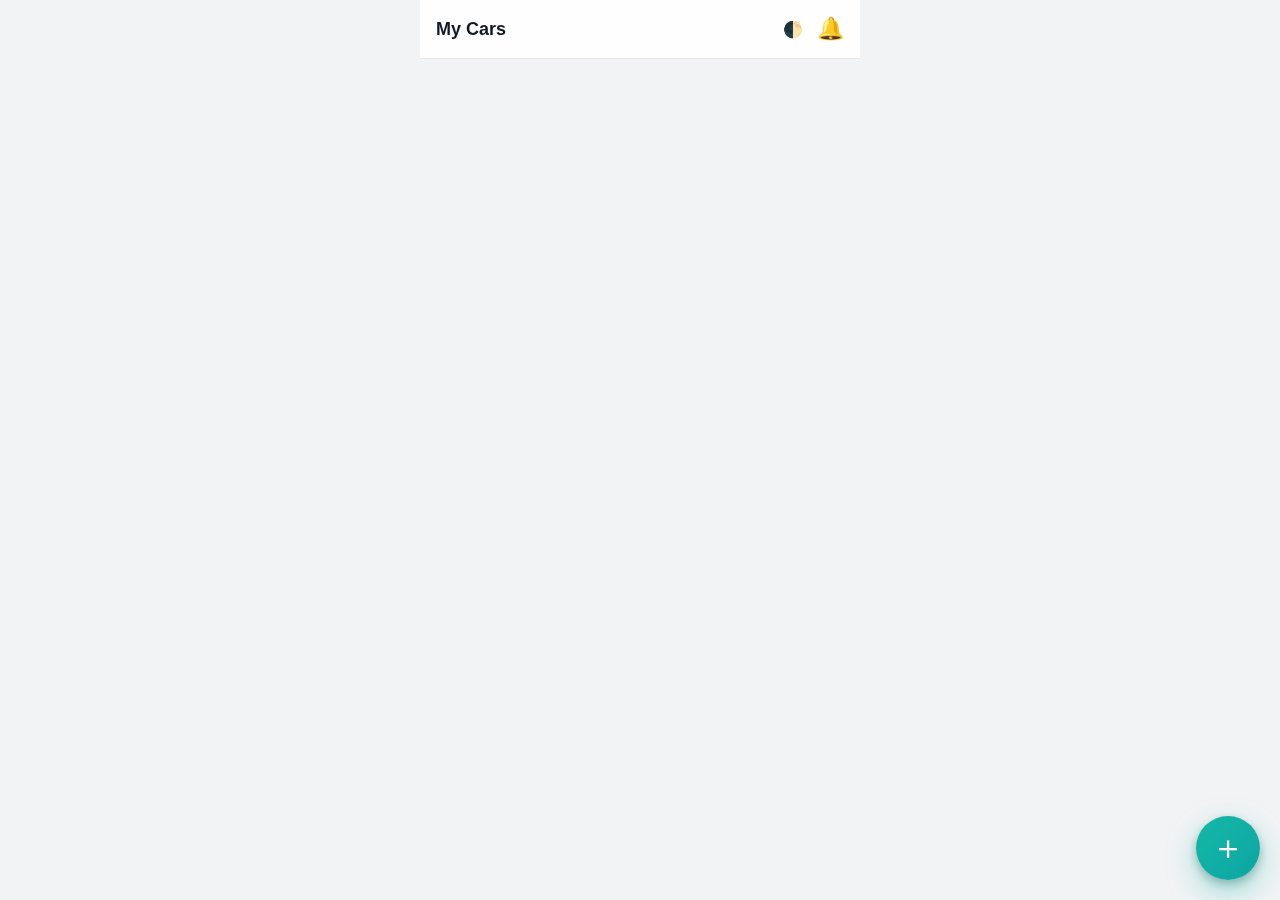
<file: index.html>
<!DOCTYPE html>
<html lang="th">
<head>
  <meta charset="UTF-8" />
  <meta name="viewport" content="width=device-width, initial-scale=1.0" />
  <title>Vee Car Consumption</title>
  <link rel="stylesheet" href="css/style.css" />
</head>
<body>

<header class="container">
  <h1>My Cars</h1>
  <div style="display:flex; gap:14px; align-items:center">
    <div class="theme-toggle" onclick="toggleTheme()">🌓</div>
    <div class="noti" onclick="loadNotifications()">
      🔔
      <div id="badge" class="badge" style="display:none">0</div>
    </div>
  </div>
</header>

<main class="container" id="carList"></main>

<!-- Floating Add Button -->
<button class="fab" onclick="openAddVehicle()">＋</button>

<!-- Bottom Sheet -->
<div id="addSheet" class="sheet hidden">
  <div class="sheet-header">
    <span>เพิ่มรถ</span>
    <button onclick="closeAddVehicle()">&times;</button>
  </div>

  <div class="sheet-body">
    <input id="v_name" placeholder="ชื่อรถ" />
    <input id="v_brand" placeholder="ยี่ห้อ" />
    <input id="v_model" placeholder="รุ่น" />

    <select id="v_type">
      <option value="fuel">⛽ น้ำมัน</option>
      <option value="ev">⚡ EV</option>
    </select>

    <input id="v_odometer" type="number" placeholder="เลขไมล์เริ่มต้น" />

    <!-- <label class="upload">
      📷 เลือกรูป
      <input type="file" id="v_image" accept="image/*" />
      
    </label> -->
    <label class="upload">
      📷 เลือกรูป
      <input type="file" id="vehicleImage" accept="image/*" />
    </label>

    <img
      id="imagePreview"
      class="image-preview hidden"
    />

    <button onclick="submitVehicle()">บันทึก</button>
  </div>
</div>


<!-- <button class="add-btn">+</button> -->

<script src="js/config.js"></script>
<script src="js/auth.js"></script>
<script src="js/app.js"></script>
</body>
</html>
</file>
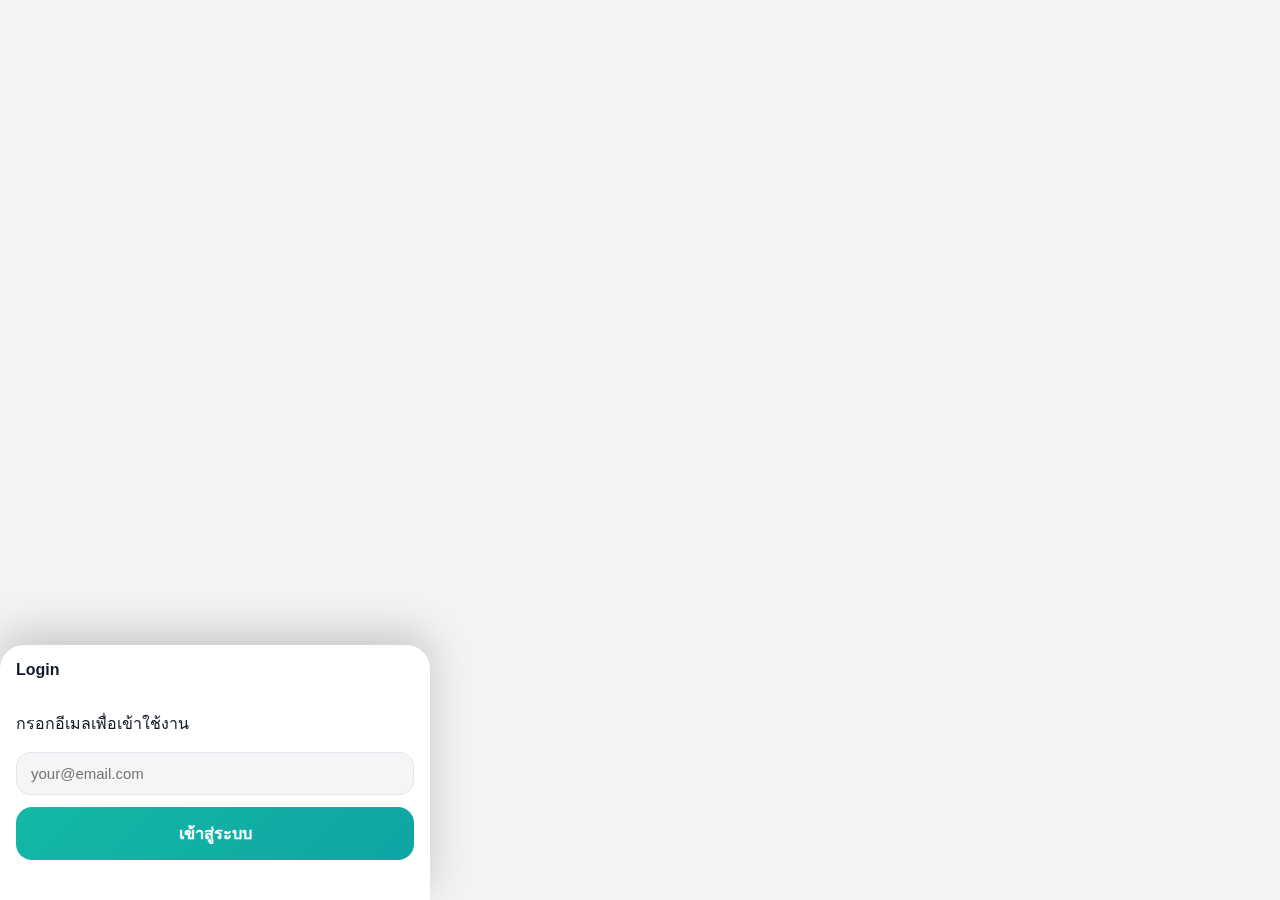
<file: login.html>
<!DOCTYPE html>
<html lang="th">

<head>
  <meta charset="UTF-8" />
  <meta name="viewport" content="width=device-width, initial-scale=1.0" />
  <title>Vee Car Consumption</title>
  <link rel="stylesheet" href="css/style.css" />
</head>

<body>

  <body class="">
    <!-- <div class="container">
      <div class="card">
        <h2 style="margin-bottom:8px">Vee Car Consumption App</h2>
        <p class="muted">กรอกอีเมลเพื่อเข้าใช้งาน</p>
        <input type="email" id="email" placeholder="your@email.com" style="width:100%;margin-top:12px" />
        <button style="width:100%;margin-top:16px" onclick="login()">
          ขอเข้าใช้งาน
        </button>
        <p id="status" class="muted" style="margin-top:12px"></p>
      </div>
    </div> -->

    <div id="login" class="sheet show">
      <div class="sheet-header">
        <span>Login</span>
      </div>
      <div class="sheet-body">
        <p class="muted">กรอกอีเมลเพื่อเข้าใช้งาน</p>
        <input type="email" id="email" placeholder="your@email.com" />
        <button id="submitLogin" onclick="login()">เข้าสู่ระบบ</button>
        <p id="status" class="muted" style="margin-top:12px"></p>
      </div>
    </div>

    <script src="js/config.js"></script>
    <script src="js/auth.js"></script>
  </body>

</html>
</file>
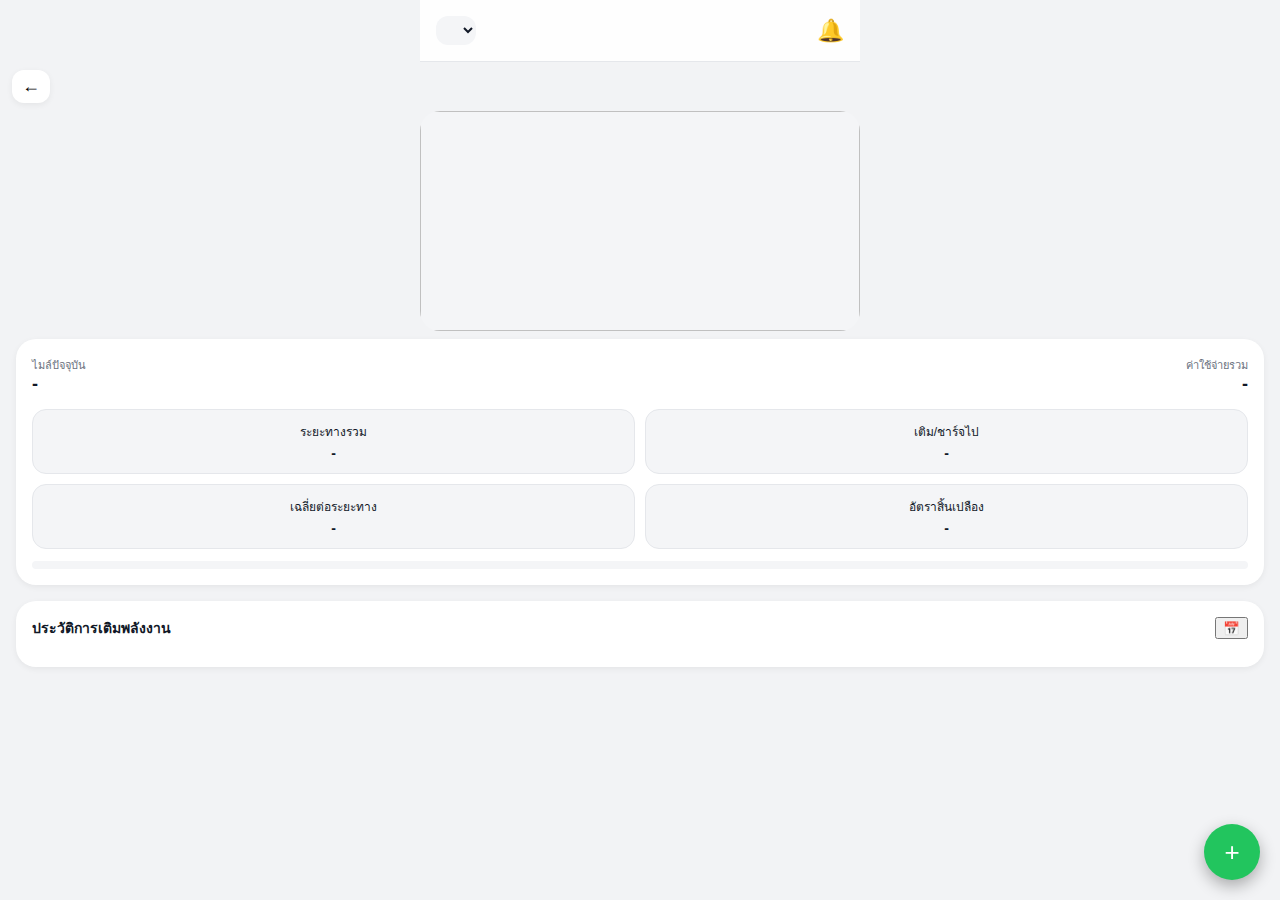
<file: vehicle.html>
<!DOCTYPE html>
<html lang="th">

<head>
    <meta charset="UTF-8" />
    <meta name="viewport" content="width=device-width, initial-scale=1, viewport-fit=cover" />
    <title>Vehicle Detail</title>
    <link rel="stylesheet" href="css/style.css" />
    <style>
        /* ===== VEHICLE PAGE ONLY ===== */
        body {
            background: var(--bg-app);
        }

        .vh-left select {
            background: var(--bg-soft);
            border: none;
            border-radius: 12px;
            padding: 6px 10px;
            color: var(--text-main);
        }

        .vh-right div {
            background: none;
            border: none;
            font-size: 20px;
            margin-left: 8px;
            color: var(--text-main);
        }

        .back-btn {
            position: sticky;
            top: calc(env(safe-area-inset-top) + 56px);
            /* ต่ำกว่า header */
            margin-left: 12px;
            margin-top: 8px;
            z-index: 25;

            background: var(--bg-card);
            border-radius: 12px;
            padding: 6px 10px;
            box-shadow: var(--shadow-sm);
            border: none;
            font-size: 18px;
        }

        /* Hero */
        .vehicle-hero {
            margin-top: 8px;
            /* ไม่ต้อง 110px แล้ว */
            padding: 0 16px;
            text-align: center;
        }

        .vehicle-image-frame {
            width: 100%;
            max-width: 440px;
            height: 220px;
            /* คุมความสูง */
            margin: 0 auto;
            border-radius: 20px;
            background: var(--bg-soft);
            overflow: hidden;
            /* ตัดหัว–ท้าย */
            display: flex;
            align-items: center;
            justify-content: center;
        }

        .vehicle-image-frame img {
            width: 100%;
            height: 100%;
            object-fit: contain;
            /* ไม่บีบ */
            object-position: center;
            object-fit: cover;
            object-position: center 55%;
        }

        .vehicle-title {
            margin-bottom: 8px;
            font-size: 13px;
            color: var(--text-sub);
        }

        /* Summary Card */
        .summary-card {
            margin: 8px 16px;
            padding: 16px;
            background: var(--bg-card);
            border-radius: 20px;
            box-shadow: var(--shadow-sm);
        }

        .summary-top {
            display: flex;
            justify-content: space-between;
            margin-bottom: 14px;
        }

        .summary-top span {
            font-size: 11px;
            color: var(--text-sub);
        }

        .summary-top strong {
            display: block;
            font-size: 18px;
        }

        .summary-grid {
            display: grid;
            grid-template-columns: repeat(2, 1fr);
            gap: 10px;
        }

        .mini-card {
            padding: 12px;
            border-radius: 14px;
            background: var(--bg-soft);
            font-size: 12px;
        }

        .mini-card strong {
            display: block;
            margin-top: 4px;
            font-size: 14px;
        }

        /* Energy bar */
        .energy-bar {
            display: flex;
            height: 8px;
            border-radius: 999px;
            overflow: hidden;
            margin-top: 12px;
            background: var(--bg-soft);
        }

        .energy-seg {
            height: 100%;
            font-size: 9px;
            line-height: 14px;
            text-align: center;
            color: #fff;
            white-space: nowrap;
        }
        /* History */
        .fuel-history {
            margin: 16px 16px 48px 16px;
            padding: 16px;
            background: var(--bg-card);
            border-radius: 20px;
            box-shadow: var(--shadow-sm);
        }

        .history-header {
            display: flex;
            justify-content: space-between;
            margin-bottom: 12px;
            font-size: 14px;
            font-weight: 600;
        }

        .fuel-item {
            font-size: 13px;
            padding: 8px 0;
            border-bottom: 1px solid var(--border-soft);
        }

        .fuel-item:last-child {
            border-bottom: none;
        }

        .fab {
            position: fixed;
            bottom: 20px;
            right: 20px;
            width: 56px;
            height: 56px;
            border-radius: 50%;
            background: #22c55e;
            color: #fff;
            font-size: 26px;
            display: flex;
            align-items: center;
            justify-content: center;
            box-shadow: 0 6px 16px rgba(0, 0, 0, .3);
            cursor: pointer;
            z-index: 50;
        }

        .bottom-sheet.show {
            transform: translateY(0);
        }

        .bottom-sheet.hidden {
            display: none;
        }

        .sheet-header {
            display: flex;
            justify-content: space-between;
            padding: 12px 16px;
            font-weight: bold;
            border-bottom: 1px solid #eee;
        }

        .sheet-body {
            padding: 16px;
            display: flex;
            flex-direction: column;
            gap: 10px;
        }

        /* etype / ftype */
        #e_etype,
        #e_ftype {
            height: 44px;
            font-size: 16px;
            min-width: 90px;
        }

        .sheet-body input,
        .sheet-body select,
        .sheet-body button {
            padding: 10px;
            font-size: 16px;
        }

        /* input height ให้เท่ากันหมด */
        .sheet-body input,
        .sheet-body select,
        .sheet-body textarea {
            height: 44px;
        }

        /* textarea ยืดเมื่อพิมพ์หลายบรรทัด */
        .sheet-body textarea {
            min-height: 44px;
            height: auto;
            resize: vertical;
        }

        /* loading button */
        .sheet-body button:disabled {
            opacity: 0.6;
        }

        .sheet-body .row {
            display: flex;
            gap: 8px;
            align-items: center;
            align-items: stretch;
        }

        .sheet-body .flex {
            flex: 1;
        }

        .sheet-body .small {
            width: 80px;
        }

        .unit-label {
            padding: 8px;
            background: var(--bg-soft);
            border-radius: 8px;
            font-size: 14px;
        }

        /* unit label ให้เท่า input */
        #e_unit_label {
            display: flex;
            align-items: center;
            justify-content: center;
            height: 44px;
            min-width: 90px;
            font-size: 15px;
            font-weight: 500;
        }

        .sheet-body #e_total_price_label {
            width: 90px !important;
            text-align: center;
        }

        /* record container */
        .fuel-row {
            display: flex;
            align-items: center;
            gap: 12px;
            padding: 12px;
            margin-bottom: 10px;
            background: var(--bg-soft);
            border-radius: 16px;
        }

        /* icon */
        .fuel-icon {
            box-shadow: inset 0 0 0 1px rgba(255, 255, 255, 0.4);
            width: 44px;
            height: 44px;
            border-radius: 12px;
            display: flex;
            align-items: center;
            justify-content: center;
            font-size: 12px;
            font-weight: 600;
            flex-shrink: 0;
        }

        /* info */
        .fuel-info {
            flex: 1;
        }

        .fuel-station {
            font-size: 15px;
            font-weight: 700;
        }

        .fuel-meta {
            font-size: 12px;
            color: var(--text-sub);
        }

        /* price */
        .fuel-price {
            text-align: right;
        }

        .fuel-total {
            font-size: 15px;
            font-weight: 700;
        }

        .fuel-unit {
            font-size: 12px;
            color: var(--text-sub);
        }

        .fuel-e85 .fuel-icon,
        .energy-seg.fuel-e85 {
            background: #fee2e2;
            color: #b91c1c;
        }

        .fuel-e20 .fuel-icon,
        .energy-seg.fuel-e20 {
            background: #fdcb8a;
            color: #92400e;
        }

        .fuel-g95 .fuel-icon,
        .energy-seg.fuel-g95 {
            background: #cffafe;
            color: #0e7490;
        }

        .fuel-g91 .fuel-icon,
        .energy-seg.fuel-g91 {
            background: #dcfce7;
            color: #166534;
        }

        .fuel-g97 .fuel-icon,
        .energy-seg.fuel-g97,
        .energy-seg.fuel-gpremium {
            background: #5b21b6;
            color: #fefde9;
        }

        .fuel-dc .fuel-icon,
        .energy-seg.fuel-dc {
            background: #e0f2fe;
            color: #0369a1;
        }

        .fuel-ac .fuel-icon,
        .energy-seg.fuel-ac {
            background: #f1f5f9;
            color: #334155;
        }
    </style>
</head>

<body>
    <!-- Header -->
    <header class="container">
        <!-- <h1>My Cars</h1> -->
        <div class="vh-left">
            <select id="carDropdown"></select>
        </div>
        <div style="display:flex; gap:14px; align-items:center">
            <!-- <div class="theme-toggle" onclick="toggleTheme()">🌓</div> -->
            <div class="noti" onclick="loadNotifications()">
                🔔
                <div id="badge" class="badge" style="display:none">0</div>
            </div>
        </div>
    </header>

    <button class="back-btn" onclick="history.back()">←</button>
    <!-- Hero -->
    <section class="vehicle-hero">
        <div class="vehicle-image-frame">
            <img id="vehicleImage" />
        </div>
        <div class="vehicle-title" id="vehicleTitle"></div>
    </section>

    <!-- Summary -->
    <section class="summary-card">
        <div class="summary-top">
            <div>
                <span>ไมล์ปัจจุบัน</span>
                <strong id="lastOdo">-</strong>
            </div>
            <div>
                <span>ค่าใช้จ่ายรวม</span>
                <strong id="totalCost" style="text-align: right;">-</strong>
            </div>
        </div>

        <div class="summary-grid">
            <div class="mini-card">
                ระยะทางรวม
                <strong id="totalDistance">-</strong>
            </div>
            <div class="mini-card">
                เติม/ชาร์จไป
                <strong id="energyCount">-</strong>
            </div>
            <div class="mini-card">
                เฉลี่ยต่อระยะทาง
                <strong id="avgCost">-</strong>
            </div>
            <div class="mini-card">
                อัตราสิ้นเปลือง
                <strong id="efficiency">-</strong>
            </div>
        </div>
        <div class="energy-bar" id="energyBar"></div>
    </section>

    <!-- History -->
    <section class="fuel-history">
        <div class="history-header">
            <span>ประวัติการเติมพลังงาน <span id="logsCount"></span></span>
            <button onclick="openDateFilter()">📅</button>
        </div>
        <div id="fuelList"></div>
    </section>

    <!-- Date Filter Sheet -->
    <div id="dateFilterModal" class="date-filter">
        <div class="filter-box" onclick="event.stopPropagation()">

            <div class="filter-title">เลือกช่วงเดือน</div>

            <!-- FROM -->
            <div class="picker-section">
                <div class="picker-label">จาก</div>
                <div class="picker">
                    <div class="wheel" id="fromMonth"></div>
                    <div class="wheel" id="fromYear"></div>
                </div>
            </div>

            <!-- TO -->
            <div class="picker-section">
                <div class="picker-label">ถึง</div>
                <div class="picker">
                    <div class="wheel" id="toMonth"></div>
                    <div class="wheel" id="toYear"></div>
                </div>
            </div>

            <div class="filter-actions">
                <button class="cancel" onclick="closeDateFilter()">ยกเลิก</button>
                <button class="apply" onclick="applyDateFilter()">ตกลง</button>
            </div>
        </div>
    </div>
    <!-- FAB -->
    <button class="fab" onclick="openEnergySheet(CURRENT_VEHICLE_TYPE)">+</button>
    <!-- Bottom Sheet -->
    <div id="energySheet" class="sheet hidden">
        <div class="sheet-header">
            <span>บันทึกการเติมพลังงาน</span>
            <button onclick="closeEnergySheet()">&times;</button>
        </div>

        <div class="sheet-body">
            <!-- แถวที่ 1: สถานี + ประเภท -->
            <div class="row">
                <select id="e_station_name" class="flex"></select>
                <input id="e_type" value="fuel" hidden /> <!-- // vehicle type fuel/ev -->
                <select id="e_etype" class="small">
                    <option value="dc">DC</option>
                    <option value="ac">AC</option>
                </select>

                <select id="e_ftype" class="small">
                    <option value="g95">G95</option>
                    <option value="g91">G91</option>
                    <option value="e20">E20</option>
                    <option value="gpremium">G95 Premium/G97</option>
                    <option value="e85">E85</option>
                    <option value="bensine">เบนซิน</option>
                </select>
            </div>

            <!-- เลขไมล์ -->
            <input id="e_odometer" type="number" placeholder="เลขไมล์ปัจจุบัน" />

            <!-- แถวที่ 2: ปริมาณ + หน่วย -->
            <div class="row">
                <input id="e_qty" type="number" placeholder="ปริมาณ" />
                <span id="e_unit_label" class="unit-label">Liter</span>
            </div>

            <!-- แถวที่ 3: ราคา -->
            <div class="row">
                <input id="e_price_per_unit" type="number" placeholder="ราคาต่อหน่วย" />
                <!-- <span class="unit-label">=</span> -->
                <input id="e_total_price_label" type="number" placeholder="เป็นเงิน" />
                <!-- <span id="e_total_price_label">0.00 ฿</span> -->
            </div>

            <!-- วันที่ -->
            <input id="e_date" type="datetime-local" />

            <!-- หมายเหตุ -->
            <textarea id="e_notes" rows="2" placeholder="หมายเหตุ (กด Enter เพื่อขึ้นบรรทัดใหม่)"></textarea>

            <button onclick="submitEnergy()">บันทึก</button>
        </div>
    </div>

    <script src="js/config.js"></script>
    <script src="js/auth.js"></script> <!-- shared -->
    <script src="js/app.js"></script> <!-- shared -->
    <script src="js/vehicle.js"></script> <!-- vehicle only -->

</body>

</html>
</file>
<file: css/style.css>
/* =========================
   THEME VARIABLES
========================= */

/* 🌤 Light */
:root {
  --bg-app: #f2f3f5;
  --bg-card: #ffffff;
  --bg-soft: #f4f5f7;
  --text-main: #111827;
  --text-sub: #6b7280;
  --border-soft: #e5e7eb;
  --primary: #14b8a6;
  --primary-dark: #0ea5a4;
  --danger: #ff3b30;
  --shadow-sm: 0 2px 6px rgba(0, 0, 0, .06);
}

/* 🌙 Dark */
.theme-dark {
  --bg-app: #0f172a;
  --bg-card: #111827;
  --bg-soft: #1f2933;
  --text-main: #e5e7eb;
  --text-sub: #9ca3af;
  --border-soft: #1f2937;
  --primary: #22d3ee;
  --primary-dark: #06b6d4;
  --shadow-sm: 0 2px 8px rgba(0, 0, 0, .5);
}

/* =========================
   BASE STYLES
========================= */
* {
  box-sizing: border-box;
}

html,
body {
  margin: 0;
  padding: 0;
  background: var(--bg-app);
  color: var(--text-main);
  font-family: -apple-system, BlinkMacSystemFont, 'Segoe UI', sans-serif;
}

.container {
  width: 100%;
  max-width: 440px;
  margin: 0 auto;
  padding: 16px;
}

header {
  position: sticky;
  top: 0;
  z-index: 20;
  background: color-mix(in srgb, var(--bg-card) 90%, transparent);
  backdrop-filter: blur(12px);
  padding: calc(14px + env(safe-area-inset-top)) 16px 14px;
  display: flex;
  justify-content: space-between;
  align-items: center;
  border-bottom: 1px solid var(--border-soft);
}

header h1 {
  font-size: 18px;
  font-weight: 700;
  margin: 0;
}

.noti {
  position: relative;
  font-size: 22px;
  cursor: pointer;
}

.badge {
  position: absolute;
  top: -6px;
  right: -8px;
  background: var(--danger);
  color: #fff;
  font-size: 11px;
  border-radius: 999px;
  padding: 2px 6px;
}

main {
  padding: 16px;
  padding-bottom: calc(120px + env(safe-area-inset-bottom));
}

/* =========================
   CAR CARD (COMPACT STYLE)
========================= */
.car-card.compact {
  position: relative;
  display: flex;
  align-items: center;
  gap: 12px;
  border-radius: 16px;
  padding: 10px 36px 10px 10px;
  /* ลด Padding และเว้นที่ให้ลูกศร › */
  background: var(--bg-card);
  cursor: pointer;
  border: none;
  /* ป้องกันเส้นขอบโผล่ */
}

/* รูปรถ */
.car-thumb {
  width: 80px;
  height: 50px;
  border-radius: 10px;
  overflow: hidden;
  background: var(--bg-soft);
  flex-shrink: 0;
}

.car-thumb img {
  width: 100%;
  height: 100%;
  object-fit: cover;
}

.car-info {
  flex: 1;
  min-width: 0;
}

/* ชื่อรถและรุ่นในบรรทัดเดียวกัน */
.car-header-row {
  display: flex;
  align-items: baseline;
  gap: 6px;
  margin-bottom: 6px;
  white-space: nowrap;
  overflow: hidden;
}

.car-title {
  font-size: 14px;
  font-weight: 700;
  text-overflow: ellipsis;
  overflow: hidden;
}

.car-subtitle {
  font-size: 11px;
  color: var(--text-sub);
  font-weight: 400;
}

/* แถวข้อมูล ODO และ Cost */
.car-stats-row {
  display: flex;
  justify-content: space-between;
  align-items: center;
  border-top: 1px solid var(--border-soft);
  padding-top: 4px;
}

.car-stat .label {
  font-size: 10px;
  color: var(--text-sub);
  display: block;
}

.car-stat .value {
  font-size: 12px;
  font-weight: 600;
}

.text-right {
  text-align: right;
}

/* ลูกศรบอกว่าคลิกได้ */
.car-card.compact::after {
  content: '›';
  position: absolute;
  right: 12px;
  top: 50%;
  transform: translateY(-55%);
  font-size: 18px;
  color: var(--text-sub);
  opacity: .35;
  pointer-events: none;
}

/* =========================
   SWIPE ACTIONS
========================= */
.swipe-wrap {
  position: relative;
  overflow: hidden;
  border-radius: 16px;
  background: var(--bg-card);
  /* พื้นหลังปุ่มจะเป็นสีเดียวกับ Card */
  margin-bottom: 12px;
  box-shadow: var(--shadow-sm);
  will-change: transform, opacity;
}

.swipe-actions {
  position: absolute;
  top: 0;
  right: 0;
  bottom: 0;
  width: 128px;
  display: flex;
  z-index: 1;
}

.swipe-btn {
  flex: 1;
  display: flex;
  align-items: center;
  justify-content: center;
  cursor: pointer;
  background: var(--bg-card);
  /* ใช้สีเดียวกับ Card เพื่อความเนียน */
  transition: all 0.2s ease;
}

swipe-btn.edit {
  color: var(--text-sub);
  /* เริ่มต้นใช้สีเทา */
}

.swipe-btn.edit:hover {
  color: #3b82f6;
  /* เปลี่ยนเป็นสีน้ำเงินเมื่อ Hover */
}

.swipe-btn.delete {
  color: var(--text-sub);
  /* เริ่มต้นใช้สีเทา */
}

.swipe-btn.delete:hover {
  color: #ef4444;
  /* เปลี่ยนเป็นสีแดงเมื่อ Hover */
}

/* ปรับขนาด SVG ภายในปุ่ม */
.swipe-btn svg {
  opacity: 0.6;
  /* ให้ดูจางๆ Minimal */
  transition: opacity 0.2s ease;
}

.swipe-btn:hover svg {
  opacity: 1;
}

/* เส้นคั่นระหว่างปุ่มแบบบางมาก */
.swipe-btn.edit {
  border-right: 1px solid var(--border-soft);
}

.swipe-content {
  position: relative;
  z-index: 2;
  background: var(--bg-card);
  width: 100%;
  border-radius: 0;
  transition: transform .25s cubic-bezier(0.2, 0.8, 0.2, 1);
}

/* =========================
   UI ELEMENTS
========================= */
.fab {
  position: fixed;
  right: calc(20px + env(safe-area-inset-right));
  bottom: calc(20px + env(safe-area-inset-bottom));
  width: 64px;
  height: 64px;
  border-radius: 50%;
  background: linear-gradient(135deg, var(--primary), var(--primary-dark));
  color: #fff;
  font-size: 34px;
  border: none;
  cursor: pointer;
  box-shadow: 0 12px 30px color-mix(in srgb, var(--primary) 40%, transparent), 0 4px 10px rgba(0, 0, 0, .25);
  z-index: 50;
}

.fab:active {
  transform: scale(.94);
}

.sheet {
  position: fixed;
  left: 0;
  right: 0;
  bottom: 0;
  max-width: 430px;
  background: var(--bg-card);
  border-radius: 24px 24px 0 0;
  transform: translateY(100%);
  transition: transform .3s ease;
  box-shadow: 0 -12px 40px rgba(0, 0, 0, .18);
  z-index: 100;
}

.sheet.show {
  transform: translateY(0);
}

.sheet-header {
  padding: 16px 16px 0px 16px;
  font-weight: 700;
  display: flex;
  justify-content: space-between;
  align-items: center;
  position: relative;
}

.sheet-header button {
  background: none;
  border: none;
  font-size: 20px;
  color: #9ca3af;
  cursor: pointer;
}

.sheet-body {
  padding: 16px;
  padding-bottom: calc(24px + env(safe-area-inset-bottom));
}

.sheet input,
.sheet select {
  width: 100%;
  padding: 12px 14px;
  border-radius: 14px;
  border: 1px solid var(--border-soft);
  background: var(--bg-soft);
  color: var(--text-main);
  margin-bottom: 12px;
  font-size: 15px;
}

.sheet-body button {
  width: 100%;
  padding: 14px;
  border-radius: 16px;
  border: none;
  background: linear-gradient(135deg, var(--primary), var(--primary-dark));
  color: #fff;
  font-size: 16px;
  font-weight: 600;
}

.hidden {
  display: none !important;
}

.image-preview {
  width: 100%;
  max-height: 200px;
  object-fit: cover;
  border-radius: 14px;
  margin-bottom: 12px;
}

/* =========================
   SKELETON LOADER
========================= */
.skeleton {
  animation: pulse 1.4s ease-in-out infinite;
  background: linear-gradient(90deg, var(--bg-soft) 25%, var(--border-soft) 37%, var(--bg-soft) 63%);
  background-size: 400% 100%;
}

@keyframes pulse {
  0% {
    background-position: 100% 50%;
  }

  100% {
    background-position: 0 50%;
  }
}

.car-card.skeleton-card {
  display: flex;
  gap: 12px;
  padding: 10px;
  margin-bottom: 10px;
  border-radius: 16px;
  background: var(--bg-card);
}

.skeleton-thumb {
  width: 56px;
  height: 50px;
  border-radius: 10px;
}

.skeleton-line {
  height: 12px;
  border-radius: 6px;
  margin-bottom: 8px;
}

.skeleton-line.short {
  width: 60%;
}

.skeleton-line.long {
  width: 90%;
}


/* VEHICLE.CSS */
/* คลีนใหม่ให้ใช้ Variable ชุดเดียวกับ style.css */
.toolbar {
  padding-top: env(safe-area-inset-top);
  height: calc(60px + env(safe-area-inset-top));
  display: flex;
  align-items: center;
  justify-content: space-between;
  padding-inline: 16px;
  background: var(--bg-card);
  /* ใช้ตาม style.css */
  border-bottom: 1px solid var(--border-soft);
}

.main-stats-card {
  margin: 16px;
  border-radius: 20px;
  overflow: hidden;
  background: var(--bg-card);
  /* แก้จาก --card-bg */
  box-shadow: var(--shadow-sm);
  color: var(--text-main);
}

.stats-top {
  display: grid;
  grid-template-columns: 1fr 1fr;
  padding: 20px;
  border-bottom: 1px solid var(--border-soft);
  background: var(--bg-soft);
}

.mini-card {
  padding: 15px;
  border: 0.5px solid var(--border-soft);
  text-align: center;
  background: var(--bg-card);
}

.fuel-bar-container {
  width: 100%;
  height: 10px;
  background: var(--bg-soft);
  border-radius: 10px;
  display: flex;
  overflow: hidden;
  margin-top: 8px;
}

.log-item {
  background: var(--bg-card);
  margin: 8px 16px;
  padding: 12px;
  border-radius: 12px;
  display: flex;
  justify-content: space-between;
  align-items: center;
  box-shadow: var(--shadow-sm);
  color: var(--text-main);
}



/* ================= Date Filter Sheet ================= */
.date-filter {
  position: fixed;
  inset: 0;
  background: rgba(0, 0, 0, 0.35);
  z-index: 9999;
  display: flex;
  justify-content: center;
  align-items: flex-end;

  opacity: 0;
  pointer-events: none;
  transition: opacity 0.25s ease;
}

.date-filter.show {
  opacity: 1;
  pointer-events: auto;
}

.date-filter .filter-box {
  width: 100%;
  max-width: 480px;
  background: #fff;
  border-radius: 16px 16px 0 0;
  padding: 16px;

  transform: translateY(100%);
  transition: transform 0.28s cubic-bezier(0.22, 1, 0.36, 1);
}

.date-filter.show .filter-box {
  transform: translateY(0);
}

/* header */
.filter-title {
  font-size: 16px;
  font-weight: 600;
  text-align: center;
  margin-bottom: 12px;
}

/* fields */
.filter-field {
  display: flex;
  flex-direction: column;
  margin-bottom: 12px;
}

.filter-field label {
  font-size: 12px;
  color: #666;
  margin-bottom: 4px;
}

.filter-field input {
  padding: 10px;
  font-size: 14px;
  border-radius: 8px;
  border: 1px solid #ddd;
}

/* actions */
.filter-actions {
  display: flex;
  gap: 10px;
  margin-top: 8px;
}

.filter-actions button {
  flex: 1;
  padding: 10px;
  font-size: 14px;
  border-radius: 10px;
  border: none;
  cursor: pointer;
}

.filter-actions .apply {
  background: #4f46e5;
  color: #fff;
}

.filter-actions .cancel {
  background: #f1f5f9;
  color: #333;
}

/* ================= Compact Wheel Picker ================= */

.picker {
  display: flex;
  gap: 12px;
}

.wheel {
  position: relative;
  flex: 1;
  height: 108px; /* 3 x 36 */
  overflow-y: auto;
  scroll-snap-type: y mandatory;
  -webkit-overflow-scrolling: touch;
  border-radius: 14px;
  background: #f9fafb;
}

/* padding เพื่อให้ item แรก/สุดท้ายมาอยู่กลางได้ */
.wheel::before,
.wheel::after {
  content: "";
  display: block;
  height: 36px;
}

.wheel::-webkit-scrollbar {
  display: none;
}

.wheel-item {
  height: 36px;
  line-height: 36px;
  font-size: 14px;
  color: #9ca3af;
  text-align: center;
  scroll-snap-align: center;
  transition: all 0.18s ease;
}

/* active (ตรงกลาง) */
.wheel-item.active {
  font-size: 17px;
  font-weight: 600;
  color: #111827;
  border-radius: 10px;
  background: rgba(79, 70, 229, 0.1);
  border: 1px solid rgba(79, 70, 229, 0.25);
  margin-left: 6px;
  margin-right: 6px;
  height: 36px;
  pointer-events: none;
}
</file>
